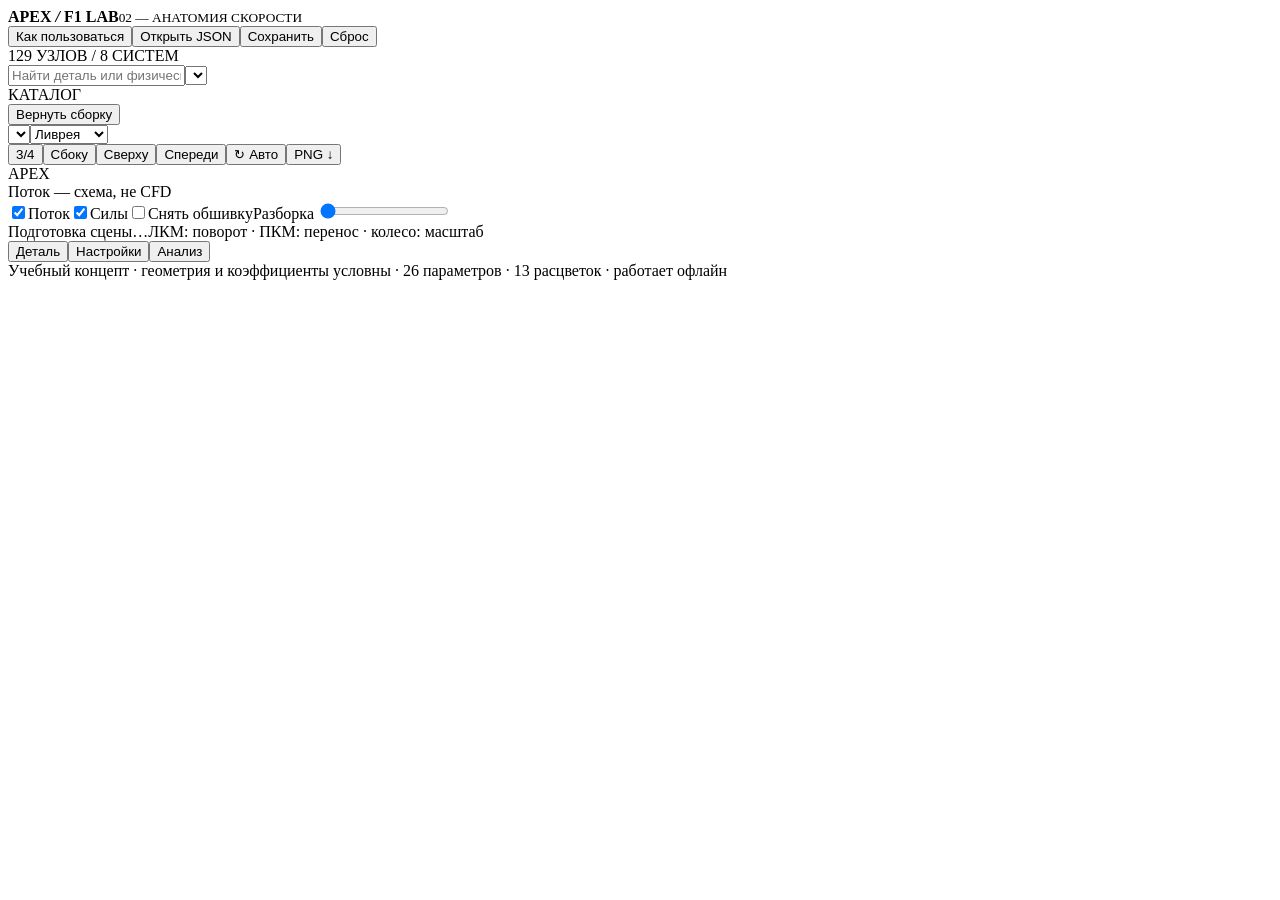
<file: layout.html>
<!doctype html><html lang="ru"><head><meta charset="utf-8"><meta name="viewport" content="width=device-width,initial-scale=1"><title>APEX F1 Atlas — интерактивный атлас болида</title><meta name="description" content="Интерактивный 3D-атлас болида F1: 129 узлов, разборка, описания деталей и эксперименты с настройками. Проект Максима Полонского."><meta name="theme-color" content="#101c26"><style>/*STYLES*/</style><!--IMPORTMAP--></head><body><noscript><p style="padding:20px">Для работы интерактивного атласа включите JavaScript в браузере.</p></noscript>
<header><div><strong>APEX <i>/</i> F1 LAB</strong><small>02 — АНАТОМИЯ СКОРОСТИ</small></div><nav><button id="help">Как пользоваться</button><button id="load">Открыть JSON</button><button id="save">Сохранить</button><button id="reset">Сброс</button></nav></header>
<main><aside class="catalog"><div class="eyebrow">129 УЗЛОВ / 8 СИСТЕМ</div><input id="search" placeholder="Найти деталь или физический эффект" aria-label="Поиск деталей"><select id="system" aria-label="Система"></select><div class="list-head"><span>КАТАЛОГ</span><span id="count"></span></div><div id="parts"></div><button id="showall">Вернуть сборку</button></aside>
<section class="stage"><div class="stage-top"><select id="livery" aria-label="Ливрея"></select><select id="colors" aria-label="Режим цвета"><option>Ливрея</option><option>Системы</option><option>Нагрузки</option></select></div><div class="camera"><button data-camera="iso">3/4</button><button data-camera="side">Сбоку</button><button data-camera="top">Сверху</button><button data-camera="front">Спереди</button><button id="auto">↻ Авто</button><button id="snapshot">PNG ↓</button></div><div id="viewport"><div id="sceneLabel">APEX</div><div id="sceneNote">Поток — схема, не CFD</div><div id="fatal" hidden></div></div><div class="view-controls"><label><input type="checkbox" id="flow" checked>Поток</label><label><input type="checkbox" id="forces" checked>Силы</label><label><input type="checkbox" id="shell">Снять обшивку</label><label class="explode">Разборка <input type="range" id="explode" min="0" max="100" value="0" aria-label="Разборка"></label></div><div id="metrics"></div><div class="stage-bottom"><span id="status">Подготовка сцены…</span><span>ЛКМ: поворот · ПКМ: перенос · колесо: масштаб</span></div></section>
<aside class="inspector"><div class="tabs"><button data-tab="detail" class="active">Деталь</button><button data-tab="settings">Настройки</button><button data-tab="analysis">Анализ</button></div><div id="detail" class="tab-content"></div><div id="settings" class="tab-content" hidden></div><div id="analysis" class="tab-content" hidden></div></aside></main>
<footer>Учебный концепт · геометрия и коэффициенты условны · 26 параметров · 13 расцветок · работает офлайн</footer><div id="toast" role="status" hidden></div><input id="file" type="file" accept=".json,application/json" hidden><dialog id="helpDialog"><button id="closeHelp">Закрыть</button><h2>Исследуй автомобиль</h2><p>Выберите деталь в каталоге или на машине. В карточке объясняются физическая роль, компромиссы и связанные настройки.</p><ol><li>Нажмите «Настройки». Меняйте параметры в выбранной группе.</li><li>Запомните базу — показатели покажут разницу с ней.</li><li>Во вкладке «Анализ» выберите параметр и показатель. График меняет только один параметр, сохраняя остальные. CSV содержит весь прогон.</li><li>Для внутренних узлов снимите обшивку; для разнесённого вида используйте разборку. Изоляция и скрытие не удаляют детали из расчёта.</li></ol><p>Клавиши 1–4: виды. E: разборка. R: сброс. Escape: вернуть сборку. При работе в поле ввода горячие клавиши не действуют.</p><h3>Как читать результаты</h3><p>Прижим и drag рассчитаны по коэффициентам. Предел скорости учитывает мощность и условную передачу. Скорость поворота — предел для заданного радиуса. Тормозной путь — от текущей скорости до остановки. Положительный индекс баланса означает меньший относительный запас передней оси.</p><p>Линии воздуха и схема траектории — иллюстрации, а не CFD или интегрирование движения. Цвет «Нагрузки» показывает вклад подсистем, не давление на сетке. Поворот колёс меняет вид; радиус манёвра задаётся отдельно.</p><p>Расцветки — стилизации по цветам команд, не официальные реплики. APXGP — вымышленная команда фильма. Цвета не меняют характеристики.</p><h3>Источники и самостоятельная проверка</h3><div id="sources"></div><button id="selftest">Запустить встроенные тесты</button><pre id="testResults"></pre></dialog>
<script type="module">/*APP*/</script></body></html>
</file>
